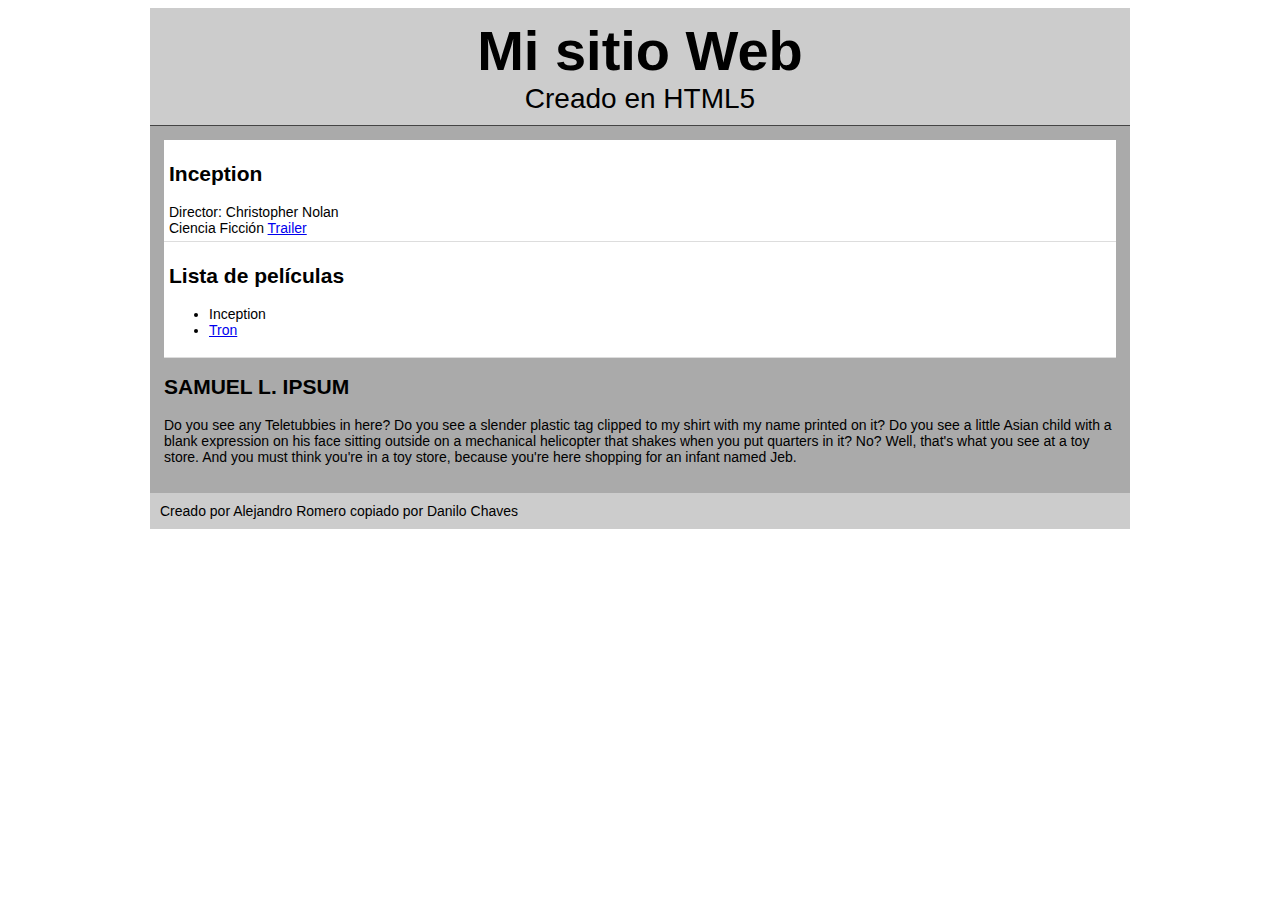
<file: mediaQuery/index.html>
<!DOCTYPE html>

<html lang="es">

<head>
	<title>Probando media queries</title>
	<meta charset="utf-8">
	<meta name="viewport" content="width=device-width initial-scale=1, maximun-scale=1">
	<link rel="stylesheet" type="text/css" href="styles.css">
</head> 
<body>
	<section id="container">
		<header>
			<h1>Mi sitio Web</h1>
			<p>Creado en HTML5</p>
		</header> 
		<section id="content">
			<article>
				<div itemscope itemtype="http://schema.org/Movie">
					<h2 itemprop="name">Inception</h2>
					<div itemprop="director" itemscope itemtype="http://schema.org/Person">
						Director: <span itemprop="name">Christopher Nolan</span>
					</div>
					<span itemprop="genre">Ciencia Ficción</span>
					<a href="#" itemprop="trailer">Trailer</a>
				</div>
			</article>
			<article>
				<h2>Lista de películas</h2>
				<ul>
					<li data-id="1">Inception</li>
					<li data-id="2"><a href="#" rel="categories" title="Tron">Tron</a></li>
				</ul>
			</article>
			<!-- titulo y parrafo de slipsum.com -->
			<h2>SAMUEL L. IPSUM</h2>
			<p><!-- start slipsum code -->

			Do you see any Teletubbies in here? Do you see a slender plastic tag clipped to my shirt with my name printed on it? Do you see a little Asian child with a blank expression on his face sitting outside on a mechanical helicopter that shakes when you put quarters in it? No? Well, that's what you see at a toy store. And you must think you're in a toy store, because you're here shopping for an infant named Jeb.
			<!-- please do not remove this line -->

			<div style="display:none;">
			<a href="http://slipsum.com">lorem ipsum</a></div>

			<!-- end slipsum code -->
			</p>
		</section>
		<footer>
			Creado por Alejandro Romero copiado por Danilo Chaves
		</footer>
	</section>
</body>
</file>
<file: mediaQuery/styles.css>
body{
	font-family: Arial;
	font-size: 14px;
}

#container{
	margin: 0 auto;
	max-width: 980px;
}

#container header{
	background: #CCC;
	border-bottom: 1px solid #444;
	padding: 10px;
	text-align: center;
}

#container header h1{
	font-size: 4em;
	margin: 0;
}

#container header p{
	font-size: 2em;
	margin: 0;
}

#container #content{
	background: #aaa;
	padding: 1em;
}

#container #content article{
	background: #fff;
	border-bottom: 1px solid #ddd;
	padding: 5px;	
}

#container footer{
	background: #ccc;
	padding: 10px;
}

/* Definiendo los media queries */
@media screen and (max-width: 980px){
	/* propiedadades para aplicar en ventanas "Normales" */
	#container header h1{
		font-size: 2em;
		color: orange;
	}	

	#container header p{
		font-size: 1em;
		color: green;
	}	
}

@media screen and (max-width: 650px){
	/* propiedad CSS a aplicar de 650px o menos  */
	#container header h1{
		font-size: 2em;
		color: red;
	}	

	#container header p{
		font-size: 1em;
		color: red;
	}
}

@media screen and (max-width: 480px){
	/* propiedades CSS para aplicar en ventanas de 480px o menos */
		#container header h1{
		font-size: 2em;
		color: blue;
	}	

	#container header p{
		font-size: 1.4em;
		color: #777;
	}
}
</file>
